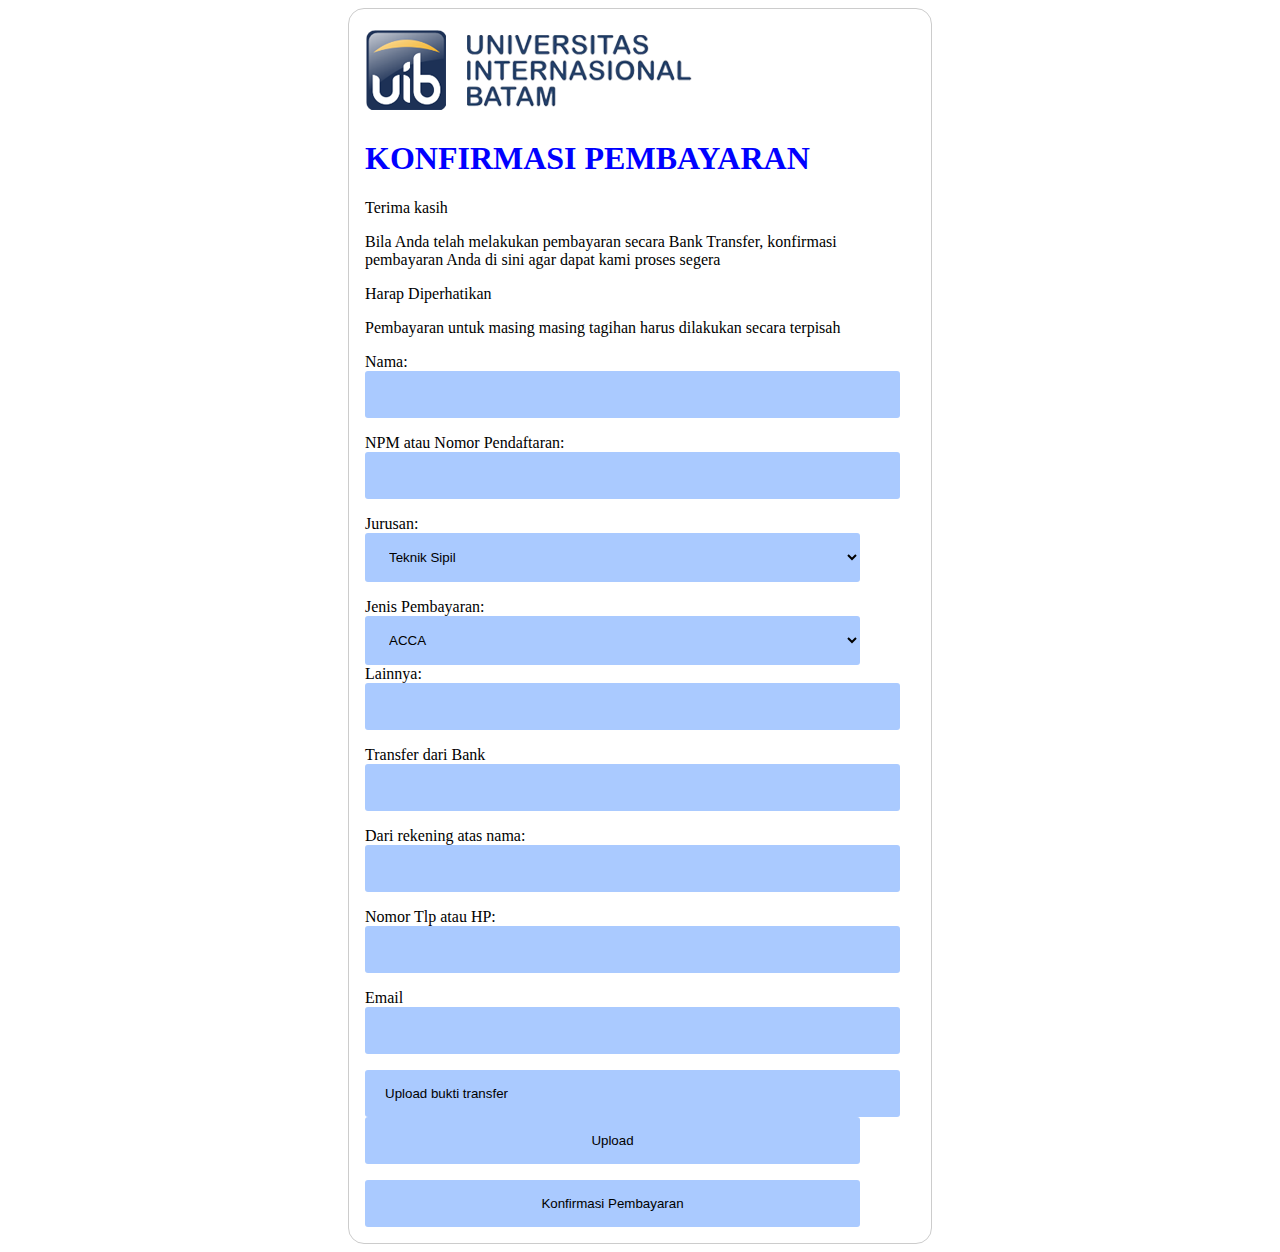
<file: index.html>
<!DOCTYPE html>
<html lang="en">

<head>
    <meta charset="UTF-8">
    <meta name="viewport" content="width=device-width, initial-scale=1.0">
    <meta http-equiv="X-UA-Compatible" content="ie=edge">
    <title>Document</title>
</head>

<body>

    <style>
        .container {
            display: flex;
            flex-wrap: wrap;
            justify-content: right;
        }

        form {
            margin: 0 auto;
            width: 550px;
            padding: 1em;
            padding-right: 1em;
            border: 1px solid #CCC;
            border-radius: 1em;
        }

        form div+div {
            margin-top: 1em;
        }

        input,
        select {
            width: 90%;
            padding: 16px 20px;
            border: none;
            border-radius: 3px;
            background-color: #aacaff
        }

        input[type=button],
        input[type=submit],
            {
            border: blue;
            color: black;
            padding: 16px 32px;
            margin: px 2px;
            cursor: pointer;
        }
    </style>
    <form>
        <form action="formulir.html" method="post">
            <div>
                <img src="./uib-logo.png">

                <h1>KONFIRMASI PEMBAYARAN
                    <style types="text/css">
                        h1 {
                            color: blue;
                            font-weight: bold;
                        }
                    </style>
                </h1>
            </div>
            <div>
                <div>Terima kasih</div>
                <div>Bila Anda telah melakukan pembayaran secara Bank Transfer, konfirmasi pembayaran Anda di sini agar
                    dapat kami
                    proses segera</div>
                <div> Harap Diperhatikan </div>
                <div>Pembayaran untuk masing masing tagihan harus dilakukan secara terpisah</div>
            </div>
            <div>
                <div class="row">
                    <div>
                        Nama: <input type="text" name="nama" />
                    </div>
                    <div>
                        NPM atau Nomor Pendaftaran: <input type="text" name="NPM" />
                    </div>
                    <div>
                        Jurusan:
                        <select name="Jurusan">
                            <option value="Teknik Sipil">Teknik Sipil</option>
                            <option value="Teknik Elektro">Teknk Elektro</option>
                            <option value="Sistem Informasi">Sistem Informasi</option>
                            <option value="Teknologi Informasi">Teknologi Informasi</option>
                            <option value="Manajemen">Manajemen</option>
                            <option value="Akuntansi">Akuntansi</option>
                            <option value="Pariwisata">Pariwisata</option>
                            <option value="Ilmu Hukum">Ilmu Hukum</option>
                            <option value="Pendidikan Bahasa Inggris">Pendidikan Bahasa Inggris</option>
                            <option value="Magister Manajemen">Magister Manajemen</option>
                            <option value="Magister Ilmu Hukum">Magister Ilmu Hukum</option>
                            <option value="Lainnya">Lainnya</option>
                        </select>
                    </div>
                    <div>
                        Jenis Pembayaran:
                        <select name="Jenis Pembayaran">
                            <option value="ACCA">ACCA</option>
                            <option value="ACCA Remedial">ACCA Remedial</option>
                            <option value="Bevet Pajak">Brevet Pajak</option>
                            <option value="CISMA">CISMA</option>
                            <option value="CFMA">CFMA</option>
                            <option value="CISCO">CISCO</option>
                            <option value="MTCNA">MTCNA</option>
                            <option value="DAF">DAF</option>
                            <option value="SDF">SDF</option>
                            <option value="ACA Photosop">ACA Photoshop</option>
                            <option value="HTML5">HTML5</option>
                            <option value="PMA">PMA</option>
                            <option value="CRM">CRM</option>
                            <option value="Six Sigma">Six Sigma</option>
                            <option value="TOEFL ITP">TOEFL ITP</option>
                            <option value="PKPA">PKPA</option>
                            <option value="Lainnya">Lainnya</option>
                        </select>
                        <div>
                            Lainnya: <input type="text" />
                        </div>
                    </div>
                    <div>
                        Transfer dari Bank <input type="text" />
                    </div>
                    <div>Dari rekening atas nama: <input type="text" name="rekening" /> </div>
                    <div>
                        Nomor Tlp atau HP: <input type="text" name="telp" />
                    </div>
                    <div> Email <input type="text" name="email" />

                    </div>
                    <div>
                        <input type="Bukti Transfer" value="Upload bukti transfer" />
                        <input type="submit" value="Upload">
                    </div>
                    <div>
                        <input type="submit" value="Konfirmasi Pembayaran">

                    </div>
                </div>
        </form>
        </div>
</body>

</html>
</file>
